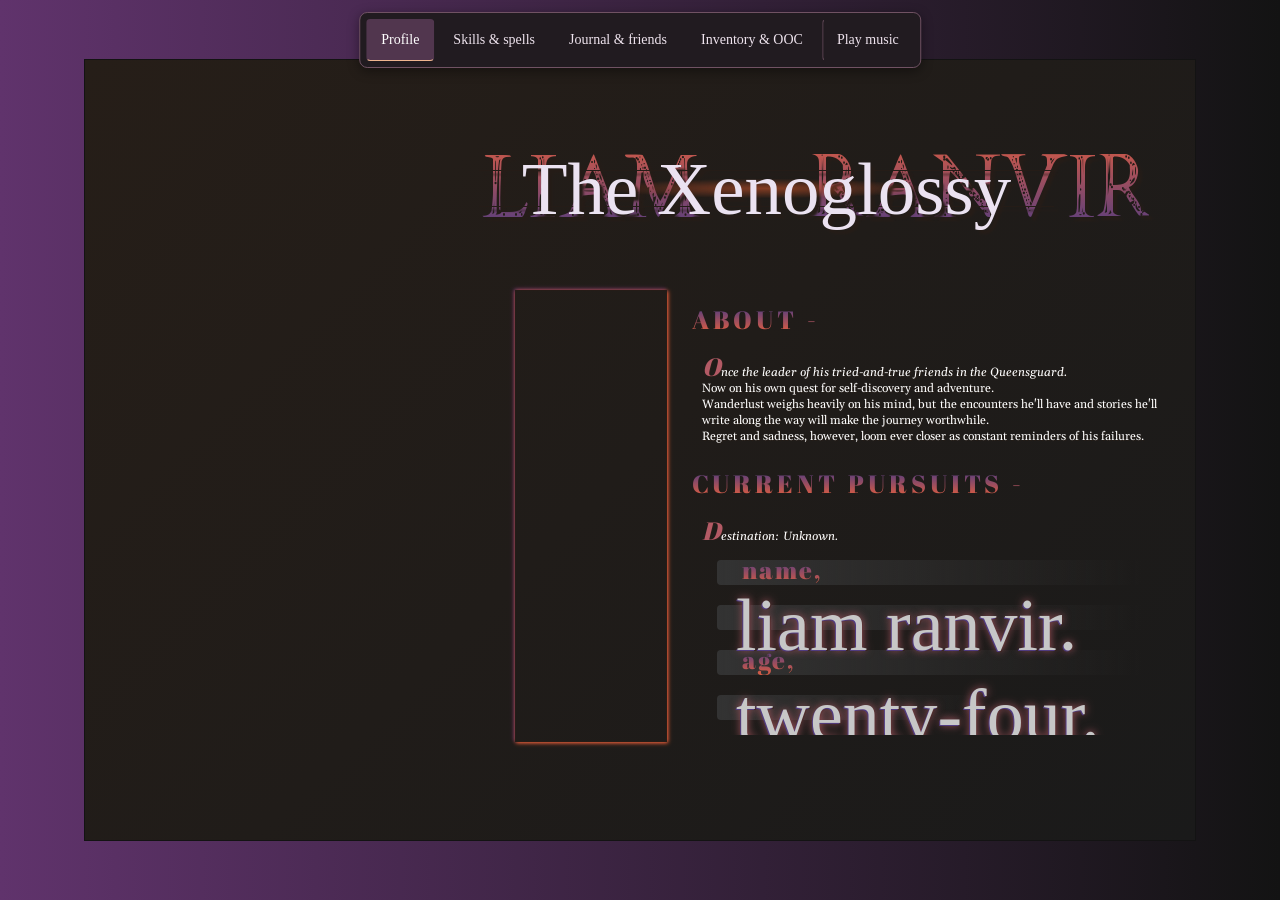
<file: ranvir/index.html>
<html lang="en">
<head>
    <meta charset="UTF-8">
    <meta name="description" content="Explore Liam Ranvir, an original character presented through a desktop profile combining creative writing, visual design, and front-end development.">
    <meta name="viewport" content="width=device-width, initial-scale=1.0">
    <title>Liam Ranvir | Character Profile</title>
    <link rel="stylesheet" href="css/styles.css">
    <script src="js/script.js" defer></script>
</head>
<body>
<a class="skip-link" href="#profile-reading">Skip to profile</a>
<div class="background"></div>
<nav class="desktop-nav" aria-label="Character sections">
    <a href="#profile" aria-current="location">Profile</a>
    <a href="#abilities">Skills &amp; spells</a>
    <a href="#journal">Journal &amp; friends</a>
    <a href="#inventory">Inventory &amp; OOC</a>
    <button type="button" id="music-toggle" aria-controls="audio">Play music</button>
</nav>
<p id="music-status" class="music-status" role="status"></p>

<main id="container" aria-label="Liam Ranvir character profile">
    <h1 class="sr-only">Liam Ranvir</h1>
    <div class="length"></div>
    <div class="stats" id="profile" role="region" aria-labelledby="profile-heading">
        <h2 id="profile-heading" class="sr-only">Profile</h2>
        <div class="inner-con">
            <div class="render1"></div>
            <div class="name">Liam
                <span class="surname">Ranvir</span>
                <div class="insignia"></div>
            </div>
            <div class="subtitle">The Xenoglossy</div>
            <div class="sidebar"></div>
            <div id="profile-reading" class="aboutc scroll-panel" tabindex="0" role="region" aria-label="Character biography">
                <div class="content-entry">
                    <h3 class="heading-primary"> About - </h3>
                    <p>
                        Once the leader of his tried-and-true friends in the Queensguard. <br>
                        Now on his own quest for self-discovery and adventure. <br>
                        Wanderlust weighs heavily on his mind, but the encounters he'll have and stories he'll write along the way
                        will make the journey worthwhile. <br>
                        Regret and sadness, however, loom ever closer as constant reminders of his
                        failures. <br>
                    </p>
                </div>
                <div class="content-entry">
                    <h3 class="heading-primary">Current Pursuits - </h3>
                    <p>
                        Destination: Unknown. <br>
                        Chance encounters and fleeting moments have yet to take on greater significance.
                    </p>
                </div>
                <div class="content-entry">
                    <h3 class="heading-primary"> The Xenoglossy - </h3>
                    <p>
                        The title of Liam's combat occupation. <br>
                        The Xenoglossy imbues their weapons with both light and dark variations of elemental magicks. <br>
                        This strength is derived from their memories and connections with individuals.
                    </p>
                </div>
            </div>

            <div class="statsc scroll-panel" tabindex="0" role="region" aria-label="Character details">
                <span>
                    <span class="stat">name,</span>
                    <span class="info">liam ranvir.</span>
                </span>
                <span>
                    <span class="stat">age,</span>
                    <span class="info">twenty-four.</span>
                </span>
                <span>
                    <span class="stat">occupation,</span>
                    <span class="info">queensguard</span>
                </span>
                <span>
                    <span class="stat">height,</span>
                    <span class="info">6'0".</span>
                </span>
                <span>
                    <span class="stat">weight,</span>
                    <span class="info">184 lbs.</span>
                </span>
                <span>
                    <span class="stat">race,</span>
                    <span class="info">human.</span>
                </span>
                <span>
                    <span class="stat">orientation,</span>
                    <span class="info">demi-romantic.</span>
                </span>
                <span>
                    <span class="stat">status,</span>
                    <span class="info">solitary</span>
                </span>
            </div>

        </div>
    </div>

    <!-- SKILLS & MAGIC -->
    <div class="skills" id="abilities" role="region" aria-labelledby="abilities-heading">
        <h2 id="abilities-heading" class="sr-only">Skills and spells</h2>
        <div class="inner-con">
            <div class="skillrender"></div>
            <div class="skillsett">
                skills<br>
                <span>& spells</span>
            </div>

            <div class="iconcon">
                <div class="icon i1"></div>
                <div class="icon i2"></div>
                <div class="icon i3"></div>
            </div>

            <div class="skilltext scroll-panel" tabindex="0" role="region" aria-label="Skills and spells descriptions">
                <div class="content-entry">
                    <h3 class="heading-primary">xenoglossy artes</h3>
                    <p>
                        <b>spell</b> <i class="pass">passive</i>
                        All basic elemental spells take on properties based on which alignment Liam has swapped to.
                        Light will typically spread and provide AoE traits to magic, while Darkness converges magic into
                        focused points of deadly precision.
                    </p>
                </div>

                <div class="content-entry">
                    <h4 class="heading-secondary">elemental arsenal</h4>
                    <p>
                        <b class="speww">spell</b> <i class="pass">passive</i>
                        Fire, Water, Wind, and Earth magicks heed Liam's call. While he has yet to master any of
                        them, their versatility, combined with his Xenoglossy talents, gives him a formidable toolkit for
                        a variety of encounters and situations.
                    </p>
                </div>

                <div class="content-entry">
                    <h4 class="heading-secondary">chain of memories</h4>
                    <p>
                        <b class="speww">spell</b> <i>active</i>
                        The Mark of the Xenoglossy empowers its bearer with the memories and connections they've made.
                        Liam is capable of actively switching his 'Chain of Memories' to specific individuals of import
                        in his life, thereby strengthening his magicks and often granting him new abilities. The effects of the current Chain will remain until swapped.
                    </p>
                </div>

                <div class="content-entry">
                    <h4 class="heading-secondary">vermillion flare</h4>
                    <p>
                        <b class="speww">spell</b> <i>active</i>
                        Combining all elemental magicks within his arsenal, Liam unleashes a chaotic storm of focused
                        fury upon an enemy, scorching and tearing them asunder. Usable only under the most dire of
                        conditions and circumstances, this will leave him drained for a significant amount of time
                        afterward.
                    </p>
                </div>

                <div class="content-entry">
                    <h3 class="heading-primary">blade logic</h3>
                    <p>
                        <b>skill</b> <i class="pass">passive</i>
                        Liam adopts a dueling style of combat most of the time, though he can handle himself just as
                        well when the odds are stacked against him. Of his preferred weapons, he uses
                        swords and spears most often.
                    </p>
                </div>

                <div class="content-entry">
                    <h4 class="heading-secondary">blade logic: rend</h4>
                    <p>
                        <b>skill</b> <i>active</i>
                        The first branch of his teachings, and the most powerful thanks to his constant
                        practice. Liam attacks with his aligned elements and sends shockwaves from his weapon that
                        burst forth from the point of impact. Particularly useful for armored foes.
                    </p>
                </div>

                <div class="content-entry">
                    <h4 class="heading-secondary">blade logic: sever</h4>
                    <p>
                        <b>skill</b> <i>active</i>
                        The second branch of blade logic. Liam can send projectiles from his weapon based on his chosen
                        elemental alignment. The effects vary dramatically between alignments.
                    </p>
                </div>

            </div>
            <div class="skillrender2"></div>
        </div>
    </div>

    <!-- JOURNAL AND FRIENDS -->
    <div class="journey" id="journal" role="region" aria-labelledby="journal-heading">
        <h2 id="journal-heading" class="sr-only">Journal and friends</h2>
        <div class="inner-con">
            <div class="jpapers">
                <div class="paper1"></div>
                <div class="paper2"></div>

                <div class="paperover">
                    <div class="papertop scroll-panel" tabindex="0" role="region" aria-label="Journal entry">
                        <h3 class="heading-primary">to new adventures,</h3>
                        And to new friends. I start my journey soon, having said farewell to everyone already.
                        It'll be strange not to have my companions at my side after so long, but I want to see what's
                        out there.
                        We spent so long fighting for a single goal that we never had the chance to venture off the
                        beaten path.
                        <br><br>
                        So... it's time to get out there and find what the world has in store for me.
                    </div>

                    <div class="encounternav">
                        <a href="#e1">eris.</a>
                        <a href="#e2">blix.</a>
                    </div>
                </div>

                <div class="inky"></div>
            </div>
            <div class="inkblot"></div>
            <div class="letterbox">
                <div class="letterholder">

                    <div class="letters" id="e1">
                        <div class="friender"></div>
                        <div class="friendname" role="heading" aria-level="3">Eris.
                            <span>the spellblade.</span>
                        </div>
                        <div class="frienddesc scroll-panel" tabindex="0" role="region" aria-label="Companion description">
                            <i>queensguard.</i> A brutish, unkempt, and violent drunkard of a woman he's come to call
                            one of his best friends. <br>
                            <br>
                            <div class="centered">
                                <i><s>ruinous fury</s></i> <br>
                                abilities locked.
                            </div>
                            <br><br>
                            <a href="#" target="_blank">Steadfast.</a>
                        </div>
                    </div>

                    <div class="letters" id="e2">
                        <div class="friender"></div>
                        <div class="friendname" role="heading" aria-level="3">Blix.
                            <span>the loyal.</span>
                        </div>
                        <div class="frienddesc scroll-panel" tabindex="0" role="region" aria-label="Companion description">
                            <i>queensguard.</i> An emotionally attuned, empathetic, and kind beastkin he's come to call
                            one of his best friends. <br>
                            <br>
                            <div class="centered">
                                <i><s>insurmountable strength</s></i> <br>
                                abilities locked.
                            </div>
                            <br><br>
                            <a href="https://roleplay.chat/profile.php?user=Blix">Unyielding.</a>
                        </div>
                    </div>

                </div>
            </div>
        </div>
    </div>

    <div class="ooc" id="inventory" role="region" aria-labelledby="inventory-heading">
        <h2 id="inventory-heading" class="sr-only">Inventory and out of character</h2>
        <div class="inner-con">
            <div class="backpack"></div>
            <div class="backpackt">inventory.</div>
            <div class="invent scroll-panel" tabindex="0" role="region" aria-label="Inventory descriptions">
                <div class="content-entry">
                    <h3 class="heading-primary">fehlgrace.</h3>
                    <p>
                        Refined, reforged, and remade countless times. A lightweight bastard sword that has endured
                        time and countless trials.
                        The unique meteoric alloy it was crafted from allows it to hold its
                        edge almost indefinitely.
                        It becomes even deadlier once imbued with Liam's magicks as a Xenoglossy.
                    </p>
                </div>
                <div class="content-entry">
                    <h3 class="heading-primary">a saint's ring.</h3>
                    <p>
                        A promise made tangible. Often worn as a pendant around Liam's neck.
                        It acts as a communication device, allowing him to speak to Saint at
                        certain moments.
                    </p>
                </div>
                <div class="content-entry">
                    <h3 class="heading-primary">traveller's pack.</h3>
                    <p>
                        A curious bag that can disappear and reappear on command whenever Liam wills it. Otherwise, it's
                        used normally like any other pack.
                        A steadfast traveling companion for any adventurer.
                    </p>
                </div>
            </div>
            <div class="oocpart">
                <div class="oocicon"></div>
                <div class="ooct">out of character</div>
                <div class="rules scroll-panel" tabindex="0" role="region" aria-label="Out of character notes">
                    <div class="content-entry">
                        <h3 class="heading-primary"> Behind the Character </h3>
                        <p>
                            This is a character profile that I used in an online roleplaying community. Liam Ranvir not only represents my creative writing process, but also the progress I've made in learning front-end development techniques and coding.
                        </p>
                    </div>

                    <div class="content-entry">
                        <h3 class="heading-primary"> Design &amp; Development </h3>
                        <p>
                            I created the character, narrative, and website implementation. Layered imagery, expressive typography, and horizontal navigation give each section its own place in his story. Built with HTML, CSS, and vanilla JavaScript for desktop viewing.
                        </p>
                    </div>

                    <div class="content-entry">
                        <h3 class="heading-primary"> Artwork &amp; Credits </h3>
                        <p>
                            The artwork is adapted from a Korean comic and belongs to its respective creators and publishers. This is a personal, noncommercial project; my contributions are the original character, writing, and website implementation.
                        </p>
                    </div>

                </div>
            </div>
        </div>
    </div>
</main>

<audio id="audio" preload="none" src="https://files.catbox.moe/l9knsx.mp3"></audio>
</body>
</html>
</file>
<file: ranvir/css/styles.css>
@import url('https://fonts.googleapis.com/css2?family=Abril+Fatface&family=Gelasio&family=Merriweather:ital@1&family=Spectral:ital,wght@0,300;0,400;0,600;0,700;1,300;1,400;1,700&display=swap');

/* Shared colors retain the original palette. */
:root {
    --accent-orange: #ff6531;
    --accent-purple: #513c81;
    --surface-brown: #251c17;
    --focus-color: #efb58f;
}

.surname { float: right; }
#e1 .friender { background-image: url('https://i.imgur.com/JsjiIij.png'); }
#e2 .friender { background-image: url('https://i.imgur.com/mnRFBjh.png'); }

/* Heading appearance is independent of the document outline. */
.heading-primary { margin-block: .67em; }
.heading-secondary { margin-block: .83em; }
.aboutc > .content-entry, .invent > .content-entry { display: inline; }
.centered { text-align: center; }
.sr-only {
    position: absolute;
    width: 1px;
    height: 1px;
    padding: 0;
    margin: -1px;
    overflow: hidden;
    clip-path: inset(50%);
    white-space: nowrap;
    border: 0;
}
.scroll-panel:focus-visible {
    outline: 2px solid var(--focus-color);
    outline-offset: -3px;
}


@font-face {
    font-family: 'ink';
    src: url('https://dl.dropboxusercontent.com/s/2lvtd1mgqj1du4z/iNked%20God.ttf');
}

@font-face {
    font-family: 'collection';
    src: url('https://dl.dropboxusercontent.com/s/l6injvc83ibw8cq/CollectionNewStyle.otf');
}

@font-face {
    font-family: 'masterpiece';
    src: url('../assets/fonts/spqr.ttf') format('truetype');
}

body {
    background: linear-gradient(to right, #60336c, #131313);
    cursor: url('https://i.imgur.com/gIONUZf.png'), auto !important;
    user-select: text;
}

a {
    text-decoration: none;
    color: var(--accent-orange);
    text-shadow: 1px 0px 0px #ffffff;
    font-weight: 400;
    cursor: url('https://i.imgur.com/gIONUZf.png'), auto !important;
    transition: all 0.3s ease-in-out;

}

a:hover {
    color: #8229e1;
    text-shadow: 1px 0px 0px var(--accent-orange);
    cursor: url('https://i.imgur.com/gIONUZf.png'), auto !important;
    transition: all 0.3s ease-in-out;
}

::selection {
    background: #51364e;
    color: #fff;
}

::-moz-selection {
    background: #51364e;
    color: #fff;
}

::-webkit-scrollbar {
    height: 0px;
    width: 0px;
    background: transparent;
}

::-webkit-scrollbar-track {
    width: 0px;
    height: 0px;
    background: transparent;
}

.background {
    position: fixed;
    margin: auto;
    top: 0px;
    left: 0px;
    height: 100%;
    width: 100%;
    background-image: url('https://i.imgur.com/SqcTKq8.jpg');
    background-repeat: repeat;
    background-size: cover;
    filter: grayscale(1) brightness(.25);
    opacity: .5;
}

#container {
    position: fixed;
    margin: auto;
    top: 0;
    left: 0;
    right: 0;
    bottom: 0;
    height: 1110px;
    width: 775px;
    padding-right: 5px;
    transform: rotate(-90deg);
    background: linear-gradient(45deg, #1a1a1a, #261e18);
    overflow-y: auto;
    overflow-x: hidden;
    border: 1px solid #131313;
    scroll-snap-type: y mandatory;
}

.length {
    margin-top: 1585px;
    margin-left: -978px;
    display: block;
    float: left;
    height: 1200px;
    width: 3150px;
    background-image: url('https://i.imgur.com/7Sfp6s2.png');
    background-repeat: no-repeat;
    background-position: bottom left;
    background-size: 3155px;
    transform: rotate(90deg);
    opacity: .6;
}

.stats {
    scroll-snap-align: start none;
    display: block;
    float: inline-end;
    margin-top: -2784px;
    margin-left: 0px;
    height: 1109px;
    width: 775px;
    filter: opacity(1);
    overflow: hidden;
    transition: .9s linear;
}

.journey {
    scroll-snap-align: start none;
    display: block;
    float: inline-end;
    margin-top: -564px;
    margin-left: 0px;
    height: 1109px;
    width: 775px;
    position: relative;
    filter: opacity(1);
    overflow: hidden;
}

.skills {
    scroll-snap-align: start none;
    display: block;
    float: inline-end;
    margin-top: -1674px;
    margin-left: 0px;
    height: 1109px;
    width: 775px;
    filter: opacity(1);
    overflow: hidden;
}

.ooc {
    scroll-snap-align: start none;
    display: block;
    margin-top: 3331px;
    margin-left: 0px;
    height: 1109px;
    width: 775px;
    filter: opacity(1);
}

.inner-con {
    float: left;
    margin-top: 170px;
    margin-left: -165px;
    height: 770px;
    width: 1110px;
    transform: rotate(90deg);
}

.render1 {
    float: left;
    display: block;
    height: 780px;
    width: 450px;
    pointer-events: none;
    background-image: url('https://i.imgur.com/ithINCG.png');
    background-repeat: no-repeat;
    background-position: left;
    background-size: contain;
}

.name {
    float: left;
    display: block;
    margin-top: 45px;
    margin-left: -56px;
    height: 150px;
    width: 670px;
    text-align: left;
    line-height: 150px;
    font-family: 'masterpiece';
    letter-spacing: -5px;
    font-size: 90px;
    color: transparent;
    background: linear-gradient(to bottom, var(--accent-orange), var(--accent-purple) 82%);
    background-clip: text;
    -webkit-background-clip: text;
    -webkit-text-fill-color: transparent;
    filter: drop-shadow(4px 4px 1px var(--surface-brown));
}

.insignia {
    float: left;
    display: block;
    margin-top: -115px;
    margin-left: 227px;
    height: 100px;
    width: 100px;
    background-image: url('https://i.imgur.com/xlGUvuo.png');
    background-repeat: no-repeat;
    background-position: center;
    background-size: contain;
    filter: drop-shadow(4px 4px 1px var(--surface-brown));
}

.subtitle {
    float: left;
    display: block;
    margin-top: -90px;
    margin-left: -56px;
    height: 35px;
    width: 575px;
    line-height: 35px;
    background: radial-gradient(var(--accent-orange) -52%, transparent 40%);
    text-align: center;
    border-top: 1px solid var(--surface-brown);
    border-bottom: 1px solid var(--surface-brown);
    font-family: 'collection';
    font-size: 75px;
    color: #ebe2f1;
    filter: drop-shadow(4px 4px 1px var(--surface-brown));
}

.sidebar {
    float: left;
    display: block;
    margin-top: 30px;
    margin-left: -20px;
    height: 450px;
    width: 150px;
    background-image: url('https://i.imgur.com/xAjCYTi.png');
    background-repeat: no-repeat;
    background-size: cover;
    border: 1px solid var(--surface-brown);
    box-shadow: 1px 1px 4px var(--accent-orange), -1px -1px 4px #60336c;
}

.aboutc {
    float: left;
    display: block;
    margin-top: 30px;
    margin-left: 25px;
    height: 250px;
    width: 475px;
    overflow: auto;
    font-family: gelasio;
    font-size: 12px;
    font-weight: 100;
    color: #fff;
    text-shadow: 1px 1px 0px #261e18;
    text-align: left;
    line-height: 16px;
}

.aboutc .heading-primary {
    font-family: abril fatface;
    font-size: 25px;
    color: #dbdbdb;
    width: fit-content;
    height: fit-content;
    font-weight: 100;
    text-transform: uppercase;
    letter-spacing: 4px;
    background: linear-gradient(to top, var(--accent-orange) -26%, var(--accent-purple));
    text-shadow: none;
    background-clip: text;
    -webkit-background-clip: text;
    -webkit-text-fill-color: transparent;
    line-height: 25px;
    transition: .5s linear;
}

.aboutc .content-entry:hover .heading-primary {
    letter-spacing: 8px;
    transition: .5s linear;
}

.aboutc p {
    padding: 10px;
    text-align: justify;
    transition: .5s linear;
}

.aboutc .content-entry:hover p {
    padding-left: 15px;
}

.aboutc p::first-line {
    font-style: italic;
    color: #fff;
    transition: .5s linear;
}

.aboutc p::first-letter {
    font-size: 25px;
    font-family: abril fatface;
    color: #b35a65;
}

.statsc {
    float: left;
    display: block;
    margin-top: 20px;
    margin-left: 50px;
    height: 175px;
    width: 425px;
    overflow: auto;
}

.statsc span {
    display: block;
    margin-bottom: 20px;
    height: 25px;
    width: fit-content;
    max-width: 475px;
    background: linear-gradient(to right, #333, transparent);
    line-height: 25px;
    border-radius: 4px 0px 0px 4px;
    overflow: visible;
}

.stats span.stat {
    float: left;
    display: block;
    height: 25px;
    width: fit-content;
    font-family: abril fatface;
    font-size: 25px;
    letter-spacing: 2px;
    font-weight: 100;
    padding-left: 25px;
    line-height: 20px;
    color: #6b6b6b;
    background: linear-gradient(to top, var(--accent-orange) -26%, var(--accent-purple));
    text-shadow: none;
    background-clip: text;
    -webkit-background-clip: text;
    -webkit-text-fill-color: transparent;
    text-align: left;
}

.stats span.info {
    float: left;
    display: block;
    height: 25px;
    width: fit-content;
    margin-left: 19px;
    font-family: collection;
    color: #c7c7c7;
    text-shadow: -1px 1px 0px var(--accent-purple), 0px 0px 8px #b35a65, 1px 1px 0px var(--surface-brown);
    font-size: 74px;
    text-align: left;
    line-height: 40px;
    background: none;
}

.skillsett {
    position: relative;
    z-index: 2;
    float: left;
    display: block;
    margin-left: -230px;
    margin-top: 330px;
    height: 150px;
    width: 450px;
    line-height: 65px;
    font-family: 'masterpiece';
    letter-spacing: 2px;
    font-size: 81px;
    color: transparent;
    text-align: right;
    color: #eee;
    text-shadow: -3px -3px 0px #b35a65, 3px 3px 0px #60336c, 0px 0px 4px #000;
}

.skillsett span {
    font-style: italic;
    color: #ebe2f1;
    text-shadow: -3px -3px 3px #b35a65, 3px 3px 0px #60336c, 0px 0px 4px #261e18;
    font-size: 55px;
}

.skillrender {
    float: left;
    display: block;
    margin-left: 0px;
    height: 775px;
    width: 475px;
    background-image: url('https://i.imgur.com/DjJ3Ih7.png');
    background-repeat: no-repeat;
    background-position: bottom center;
}

.skilltop {
    float: left;
    display: block;
    margin-top: -440px;
    height: 250px;
    width: 500px;
    border: 1px solid #fff;
}

.skillbottom {
    float: left;
    display: block;
    margin-left: 0px;
    margin-top: 0px;
    height: 250px;
    width: 500px;
    border: 1px solid #fff;
}

.iconcon {
    z-index: 1;
    position: relative;
    float: left;
    display: block;
    height: 100px;
    width: 375px;
    margin-top: 339px;
    margin-left: 30px;
}

.icon {
    float: left;
    height: 100px;
    width: 100px;
    margin-right: 15px;
    border: 1px solid #261e18;
    box-shadow: 1px 1px 0px var(--accent-orange), -1px -1px 0px #a659bb;
    background-repeat: no-repeat;
    background-size: cover;
}

.i1 {
    background-image: url('https://i.imgur.com/kEDBAFV.png');
}

.i2 {
    background-image: url('https://i.imgur.com/G5QaGdO.png');
}

.i3 {
    background-image: url('https://i.imgur.com/RBXAmaP.png');
}

.skillrender2 {
    float: left;
    display: block;
    margin-left: 15px;
    margin-top: -712px;
    height: 400px;
    width: 400px;
    background-image: url('https://i.imgur.com/EBrA7WR.png');
    background-repeat: no-repeat;
    background-position: center;
    background-size: contain;
    opacity: .2;
}

.skilltext {
    float: left;
    display: block;
    height: 250px;
    width: 600px;
    margin-left: -15px;
    margin-top: 0px;
    line-height: 21px;
    font-family: gelasio;
    font-size: 14px;
    color: #ebe2f1;
    text-align: justify;
    text-shadow: 1px 1px 0px var(--surface-brown);
    overflow: auto;
}

.skilltext .heading-primary {
    font-family: abril fatface;
    font-size: 45px;
    color: #dbdbdb;
    border-bottom: 1px solid #3d3d3d;
    width: fit-content;
    height: fit-content;
    font-weight: 100;
    text-transform: uppercase;
    padding-bottom: 6px;
    letter-spacing: 1px;
    background: linear-gradient(to right, var(--accent-orange) -46%, var(--accent-purple));
    text-shadow: none;
    background-clip: text;
    -webkit-background-clip: text;
    -webkit-text-fill-color: transparent;
    line-height: 50px;
    transition: .5s linear;
}

.skilltext .content-entry:hover .heading-primary {
    letter-spacing: 4px;
    transition: .5s linear;
}

.skilltext .heading-secondary {
    font-family: abril fatface;
    font-size: 45px;
    color: #dbdbdb;
    border-bottom: 1px solid #3d3d3d;
    width: fit-content;
    height: fit-content;
    font-weight: 100;
    text-transform: uppercase;
    padding-bottom: 6px;
    letter-spacing: 1px;
    font-style: italic;
    background: linear-gradient(to right, var(--accent-orange) -46%, #a659bb);
    text-shadow: none;
    background-clip: text;
    -webkit-background-clip: text;
    -webkit-text-fill-color: transparent;
    line-height: 50px;
    transition: .5s linear;
}

.skilltext .content-entry:hover .heading-secondary {
    letter-spacing: 4px;
    transition: .5s linear;
}

.skilltext p {
    padding: 0 15px;
    margin: 0;
    text-align: left;
}

.skilltext i {
    color: var(--accent-orange);
    text-shadow: 1px 1px 0px #a659bb;
    background: #251c1780;
    font-style: italic;
    text-transform: uppercase;
    letter-spacing: 4px;
    padding: 2px;
    border-radius: 3px;
    margin: 2px;
    display: inline-block;
}

.skilltext i.pass {
    color: #eee;
    text-shadow: 1px 1px 0px var(--accent-orange);
    background: #ff653130;
    font-style: italic;
    text-transform: uppercase;
    letter-spacing: 4px;
    padding: 2px;
    border-radius: 3px;
    margin: 2px;
    display: inline-block;
}

.skilltext b {
    font-family: abril fatface;
    font-size: 15px;
    color: #eee;
    letter-spacing: 2px;
    text-shadow: 2px 2px 0px #000000, 3px 3px 0px var(--accent-orange);
}

.skilltext b.speww {
    font-style: italic;
    text-shadow: 2px 2px 0px #000000, 3px 3px 0px #a659bb;
}

.skilltext > .content-entry,
.rules > .content-entry {
    display: block;
    margin: 0 0 20px;
}

.skilltext .heading-primary,
.skilltext .heading-secondary,
.rules .heading-primary {
    margin: 0 0 8px;
}

.jpapers {
    position: relative;
    display: block;
    height: 500px;
    width: 500px;
    top: 250px;
    margin-left: 70px;
}

.paper1 {
    float: left;
    display: block;
    height: 400px;
    width: 300px;
    background-image: url('https://i.imgur.com/SqcTKq8.jpeg');
    background-repeat: no-repeat;
    background-size: cover;
    border-radius: 4px;
    box-shadow: 2px 2px 10px #1a1a1a;
    filter: grayscale(.5) sepia(.4) brightness(0.8);
    transform: rotate(-9deg);
}

.paper2 {
    float: left;
    display: block;
    height: 500px;
    width: 375px;
    background-image: url('https://i.imgur.com/SqcTKq8.jpeg');
    background-repeat: no-repeat;
    background-size: cover;
    border-radius: 4px;
    box-shadow: 2px 2px 10px #1a1a1a;
    filter: grayscale(.5) sepia(.4) brightness(0.8);
    margin-top: -500px;
    margin-left: 50px;
}

.paperover {
    float: left;
    display: block;
    height: 450px;
    width: 325px;
    overflow: hidden;
    margin-left: 75px;
    margin-top: -475px;
    font-family: gelasio;
    font-size: 11px;
    color: #261e18;
    text-align: justify;
    line-height: 19px;
    filter: opacity(1);
}

.papertop {
    float: left;
    display: block;
    height: 250px;
    width: 325px;
    overflow: auto;
}

.papertop .heading-primary {
    font-family: 'collection';
    font-size: 82px;
    color: #261e18;
    text-align: left;
    letter-spacing: 0px;
    text-transform: lowercase;
    margin: 0px;
    padding: 20px;
    font-weight: 100;
}

.encounternav {
    float: right;
    display: block;
    height: 165px;
    width: 250px;
    margin-top: 25px;
    overflow: auto;
}

.encounternav a {
    display: block;
    margin-left: 25px;
    margin-top: 0px;
    margin-bottom: 17px;
    height: 25px;
    width: 200px;
    border-top: 1px solid #3d3d3d;
    border-top: 1px solid #3d3d3d;
    border-right: 1px solid #3d3d3d;
    border-radius: 4px;
    box-shadow: 1px 1px 5px var(--surface-brown);
    line-height: 25px;
    text-align: center;
    font-family: 'collection';
    font-size: 75px;
    color: var(--surface-brown);
    letter-spacing: 0px;
    text-decoration: none;
    font-weight: 400;
    border-radius: 2px;
    transition: .7s linear;
}

.encounternav a:hover {
    color: #60336c;
    box-shadow: 1px 1px 10px #000;
    transition: .7s linear;
}

.encounternav a::before {
    content: '';
    float: left;
    display: block;
    height: 15px;
    width: 15px;
    transform: rotate(45deg);
    margin-top: 4px;
    margin-left: -8px;
    margin-right: 0px;
    background: radial-gradient(#3d3d3d 42%, transparent);
}

.inky {
    float: left;
    display: block;
    height: 350px;
    width: 250px;
    background-image: url('https://i.imgur.com/ObaOUjr.png');
    background-repeat: no-repeat;
    background-position: center;
    background-size: cover;
    filter: opacity(1) grayscale(.6);
    margin-top: -200px;
    margin-left: -75px;
    transform: rotate(3deg);
    pointer-events: none;
}

.journeyicon {
    float: left;
    display: block;
    height: 150px;
    width: 150px;
    background-image: url('https://i.imgur.com/FGZ9PeD.png');
    background-repeat: no-repeat;
    background-size: cover;
    margin-top: 400px;
    margin-left: -300px;
    opacity: .3;
}

.journeyicon2 {
    float: left;
    display: block;
    height: 300px;
    width: 300px;
    background-image: url('https://i.imgur.com/ILMmluG.png');
    background-repeat: no-repeat;
    background-size: cover;
    margin-top: 75px;
    margin-left: 75px;
}

.letterbox {
    display: block;
    height: 500px;
    width: 450px;
    top: 270px;
    left: 545px;
    position: absolute;
    overflow: hidden;
}

.inkblot {
    float: right;
    display: block;
    height: 350px;
    width: 250px;
    position: fixed;
    right: 85px;
    top: -35px;
    background-image: url('https://i.imgur.com/g3hkDEK.png');
    background-repeat: no-repeat;
    background-position: center;
    background-size: cover;
    filter: grayscale(1) sepia(.5);
    pointer-events: none;
}

.letterholder {
    position: relative;
    display: block;
    height: 500px;
    width: 450px;
    overflow: hidden;
    transition: .7s linear;
    scroll-behavior: smooth;
}

.letters {
    position: relative;
    display: block;
    opacity: 0;
    visibility: hidden;
    filter: blur(3px);
    margin-top: 0px;
    height: 500px;
    width: 450px;
    top: 0px;
    font-family: gelasio;
    font-size: 11px;
    color: #fff;
    text-shadow: 0px 0px 1px #000;
    text-align: justify;
    line-height: 19px;
    overflow: hidden;
    scroll-behavior: smooth;
    transition: .7s linear;
}

.letters:target {
    top: 0px;
    opacity: 1;
    filter: blur(0px);
    visibility: visible;
    transition: .7s linear;
}

.friender {
    float: right;
    width: 450px;
    height: 500px;
    background-repeat: no-repeat;
    background-size: cover;
    opacity: .6;
}

.friendname {
    float: left;
    margin-top: -500px;
    font-family: 'ink';
    letter-spacing: 7px;
    font-size: 66px;
    color: #cac0ae;
    text-shadow: 2px 2px 3px var(--surface-brown);
    text-align: left;
    height: 65px;
    line-height: 65px;
    width: 450px;
}

.friendname span {
    float: left;
    display: block;
    margin-top: -30px;
    margin-left: -56px;
    height: 35px;
    width: 450px;
    line-height: 35px;
    background: radial-gradient(#a659bb -52%, transparent 40%);
    text-align: center;
    border-top: 1px solid var(--surface-brown);
    border-bottom: 1px solid var(--surface-brown);
    font-family: 'collection';
    font-size: 75px;
    color: #ebe2f1;
    filter: drop-shadow(4px 4px 1px var(--surface-brown));
}

.frienddesc {
    float: left;
    display: block;
    margin-top: -400px;
    margin-left: 0px;
    height: 300px;
    width: 300px;
    text-align: justify;
    overflow: auto;
    font-family: gelasio;
    font-size: 12px;
    line-height: 17px;
    filter: opacity(1);
}

.frienddesc i {
    letter-spacing: 3px;
    font-style: italic;
    text-transform: lowercase;
    color: #eee;
    text-shadow: 0px 0px 4px #a659bb;
}

.frienddesc a {
    font-family: 'collection';
    font-size: 55px;
    padding: 4px;
    text-decoration: none;
    color: inherit;
}

.backpack {
    float: left;
    display: block;
    height: 250px;
    width: 250px;
    margin-top: 25px;
    margin-left: 80px;
    background-image: url('https://i.imgur.com/6Zmfd0k.png');
    background-repeat: no-repeat;
    background-position: center;
    background-size: contain;
    opacity: .3;
}

.backpackt {
    float: left;
    display: block;
    height: 50px;
    width: 250px;
    margin-left: -250px;
    line-height: 50px;
    margin-top: 220px;
    font-family: 'masterpiece';
    letter-spacing: 2px;
    font-size: 35px;
    color: transparent;
    text-align: center;
    color: #eee;
    text-shadow: -3px -3px 0px #b35a65, 3px 3px 0px #60336c, 0px 0px 4px #000;
}

.invent {
    float: left;
    display: block;
    height: 450px;
    width: 370px;
    text-align: justify;
    overflow: auto;
    text-align: justify;
    overflow: auto;
    color: #eee;
    text-shadow: 1px 1px 0px var(--surface-brown);
    font-family: gelasio;
    font-size: 12px;
    line-height: 17px;
    margin-left: -300px;
    margin-top: 300px;
}

.invent .heading-primary {
    font-family: abril fatface;
    font-size: 25px;
    color: #dbdbdb;
    border-bottom: 1px solid #eee;
    width: fit-content;
    height: fit-content;
    font-weight: 100;
    text-transform: uppercase;
    padding-bottom: 6px;
    letter-spacing: 1px;
    font-style: italic;
    background: linear-gradient(to right, var(--accent-orange) -46%, #a659bb);
    text-shadow: 2px 2px 0px #eeeeeee6;
    background-clip: text;
    -webkit-background-clip: text;
    -webkit-text-fill-color: transparent;
    line-height: 50px;
    transition: .5s linear;
}

.invent .content-entry:hover .heading-primary {
    letter-spacing: 4px;
    transition: .5s linear;
}

.invent p {
    padding: 15px;
    border-left: 1px solid #eee;
    margin-top: -17px;
}

.invent p::first-letter {
    font-family: abril fatface;
    font-weight: 900;
    color: #a659bb;
    font-size: 18px;
    text-transform: uppercase;
    font-style: normal;
    text-shadow: 2px 2px 0px var(--accent-orange);
}

.invent p::first-line {
    font-style: italic;
    text-shadow: 0px 0px 3px var(--accent-orange), 0px 0px 5px #a659bb;
}

.oocpart {
    float: left;
    display: block;
    height: 770px;
    width: 550px;
    background-image: url('https://i.imgur.com/HJL2cUw.png');
    background-repeat: no-repeat;
    background-position: center;
    background-size: contain;
}

.oocicon {
    float: left;
    display: block;
    height: 200px;
    width: 200px;
    margin-left: 425px;
    margin-top: 150px;
    border-radius: 50%;
    background-image: url('https://i.imgur.com/FGZ9PeD.png');
    background-repeat: no-repeat;
    background-position: center;
    background-size: contain;
    filter: grayscale(1);
}

.ooct {
    float: left;
    display: block;
    height: 120px;
    width: 550px;
    margin-top: -50px;
    margin-left: 100px;
    filter: opacity(1);
    color: #eee;
    text-align: right;
    font-family: 'ink';
    font-style: italic;
    font-size: 75px;
    line-height: 55px;
}

.rules {
    float: left;
    display: block;
    height: 300px;
    width: 475px;
    margin-top: 10px;
    margin-left: 175px;
    overflow: auto;
    text-align: right;
    font-family: spectral;
    font-size: 14px;
    line-height: 21px;
    color: #eee;
    text-shadow: 0px 0px 2px #000;
}

.rules .heading-primary {
    font-family: abril fatface;
    font-size: 25px;
    color: #dbdbdb;
    width: 100%;
    height: fit-content;
    font-weight: 100;
    text-transform: uppercase;
    letter-spacing: 4px;
    background: linear-gradient(to bottom, #b35a65 14%, var(--accent-purple));
    text-shadow: -2px 2px 0px #cfcfcf1a;
    background-clip: text;
    -webkit-background-clip: text;
    -webkit-text-fill-color: transparent;
    line-height: 25px;
    transition: .5s linear;
}

.rules p {
    padding: 0 10px;
    margin: 0;
    text-align: left;
    transition: .5s linear;
}

.rules p::first-letter {
    font-size: 15px;
    font-family: abril fatface;
    color: #d7b7e8;
    text-shadow: 1px 1px 0px #b35a65;
}

/* Desktop controls sit above the original composition. */
.desktop-nav {
    position: fixed;
    z-index: 10;
    top: 12px;
    left: 50%;
    transform: translateX(-50%);
    display: flex;
    align-items: center;
    gap: 4px;
    padding: 6px;
    border: 1px solid #705263;
    border-radius: 8px;
    background: #211b20;
    box-shadow: 0 3px 12px #0006;
    white-space: nowrap;
}

.desktop-nav a,
.desktop-nav button {
    box-sizing: border-box;
    padding: 10px 14px;
    border: 1px solid transparent;
    border-radius: 4px;
    background: transparent;
    color: #eee3ed;
    font: 14px/20px Georgia, serif;
    text-shadow: none;
    cursor: pointer !important;
}

.desktop-nav a:hover,
.desktop-nav button:hover,
.desktop-nav a[aria-current] {
    background: #51364e;
    color: #fff;
    text-shadow: none;
}

.desktop-nav a[aria-current] {
    border-bottom-color: var(--focus-color);
}

.desktop-nav button {
    border-left-color: #705263;
}

a:focus-visible,
button:focus-visible {
    outline: 2px solid #ffd6a5;
    outline-offset: 3px;
}

.music-status {
    position: fixed;
    z-index: 10;
    top: 72px;
    left: 50%;
    transform: translateX(-50%);
    margin: 0;
    padding: 8px 14px;
    background: #211b20;
    color: #fff;
    font: 14px/20px Georgia, serif;
    border-radius: 4px;
}

.music-status:empty {
    display: none;
}

@media (prefers-reduced-motion: reduce) {
    *, *::before, *::after {
        scroll-behavior: auto !important;
        transition: none !important;
    }
}

/* Keep companion cards in the same frame, with Eris as the initial view. */
.letterholder > .letters {
    position: absolute;
    top: 0;
    left: 0;
}

.letterholder:not(:has(.letters:target)) > .letters:first-child {
    opacity: 1;
    visibility: visible;
    filter: blur(0);
}

.encounternav a[aria-current="true"] {
    color: #eee3ed;
    background: #51364e;
    box-shadow: inset 0 -2px var(--focus-color), 1px 1px 5px var(--surface-brown);
}

/* Visible only when reached by keyboard; never changes the composition. */
.skip-link {
    position: fixed;
    z-index: 20;
    top: 12px;
    left: 12px;
    transform: translateY(-200%);
    padding: 10px 14px;
    border-radius: 4px;
    background: #211b20;
    color: #fff;
    font: 14px/20px Georgia, serif;
    text-shadow: none;
    transition: none;
}
.skip-link:focus {
    transform: translateY(0);
}
</file>
